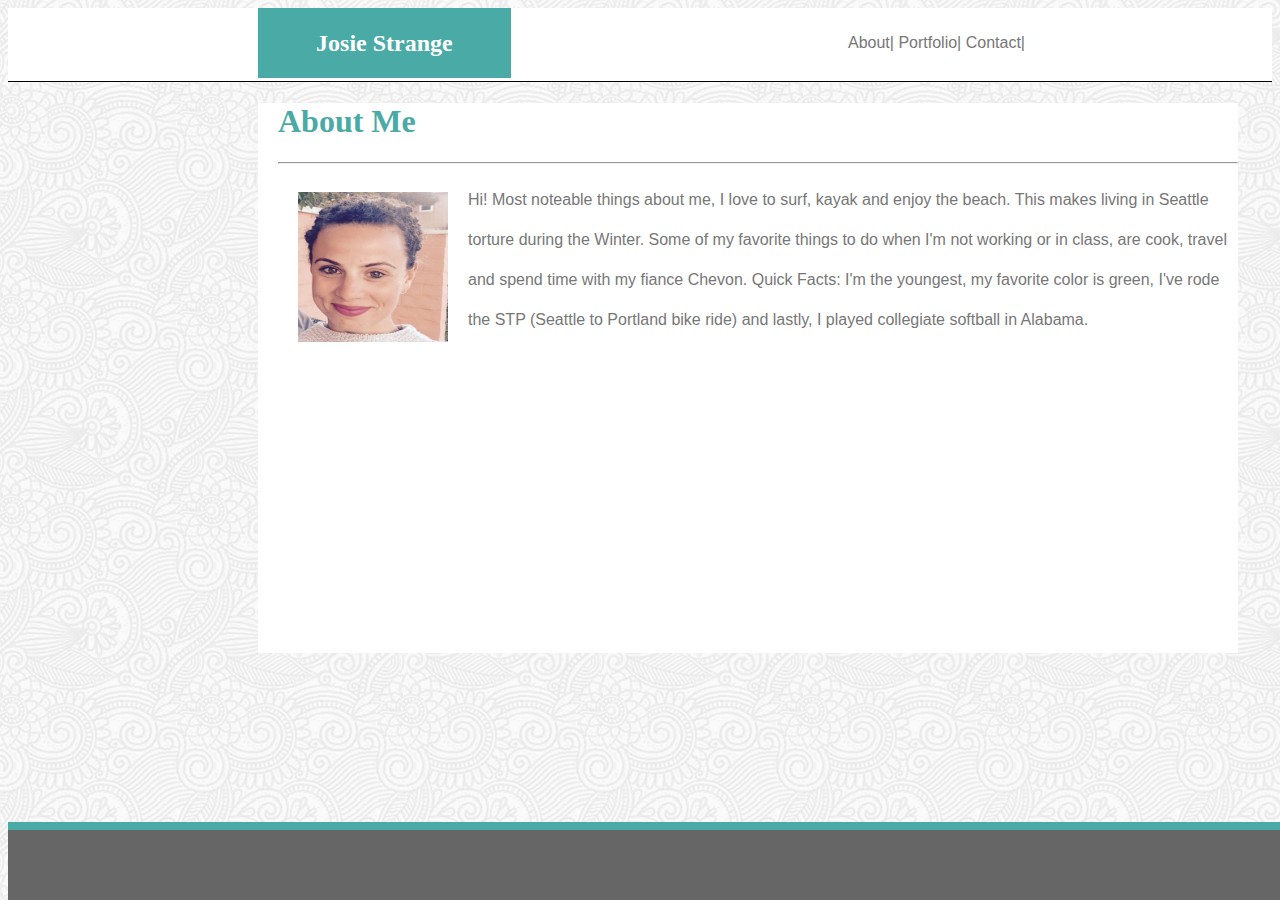
<file: index.html>
<!DOCTYPE html>
<html lang="en-us"></html>

<head> <meta name="viewport" content="width=device-width, initial-scale=1">
    <title>Hello</title>
  <link rel="stylesheet" type="text/css" href="assets/css/portfoliostyle.css"/>
</head>
<body class="body">

    <div>
            <header id="main-header">
            
            <div id="name">Josie Strange</div> 
                

            <div id="info">
                    <a h3 id="about">About</a><span>|</span>
                    <a h3 id="contact">Portfolio</a><span>|</span>
                    <a h3 id="portfolio">Contact</a><span>|</span>

            </div>

           
            </header>
    </div>
    
        

    </div>
    <div id="main-content">
            <h1>About Me</h1>
            <hr/>  
            <img src="assets/image/Biopic.JPG" alt="Jopic" style=width:150px;height:150px; class="img">     
            <p class="paragraph">Hi! Most noteable things about me, I love to surf, kayak and enjoy the beach. This makes living
                     in Seattle torture during the Winter. Some of my favorite things to do when I'm not working or in class, are
                     cook, travel and spend time with my fiance Chevon. Quick Facts: I'm the youngest, my favorite color is green,
                     I've rode the STP (Seattle to Portland bike ride) and lastly, I played collegiate softball in Alabama.</p>
    </div>
    

    
        
      <div>
            <div id="footer">

            </div>
            
      </div>  
    
    

</body>
</file>
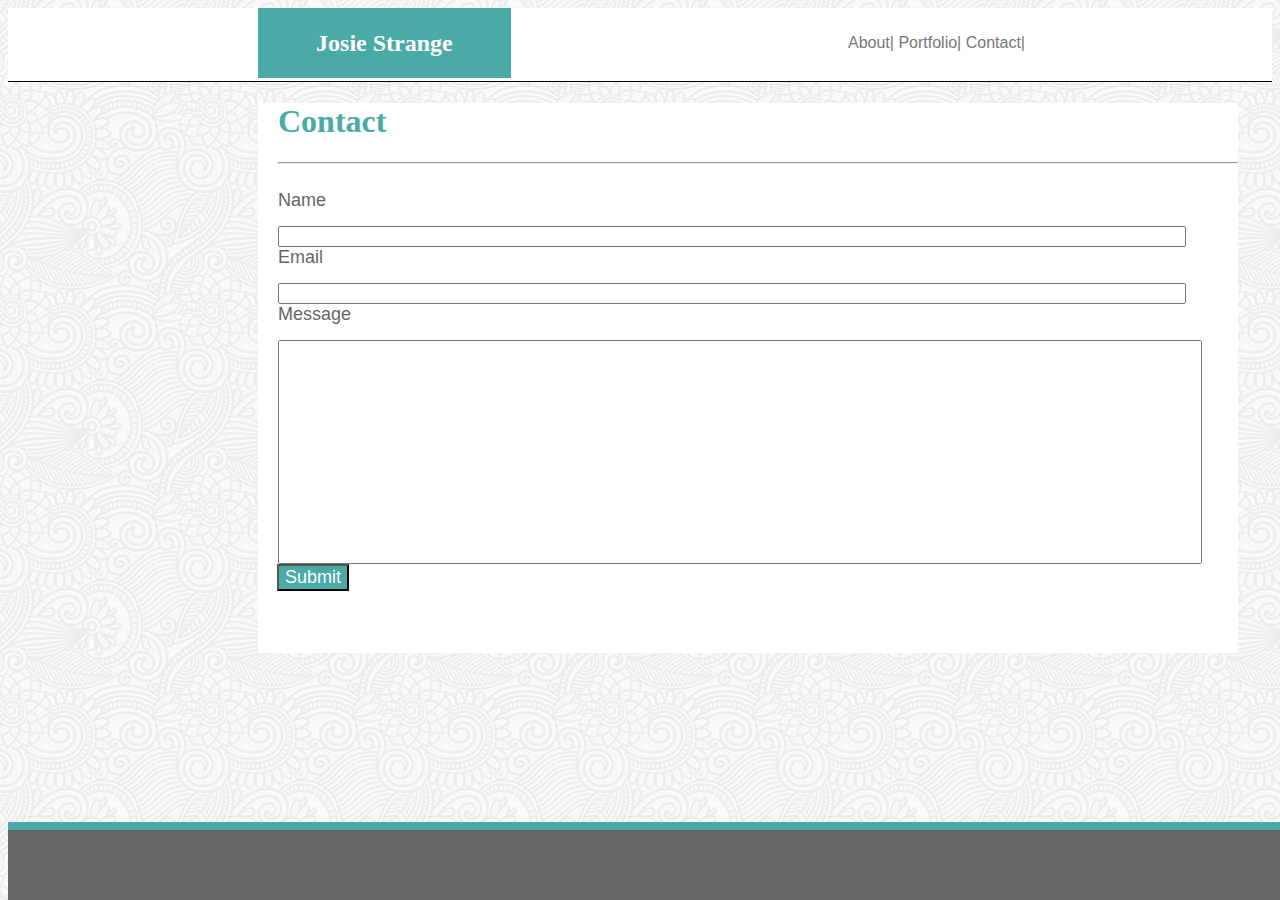
<file: content.html>
<!DOCTYPE html>
<html lang="en-us"></html>

<head> <meta name="viewport" content="width=device-width, initial-scale=1">
    <title>This is my contact page</title>
  <link rel="stylesheet" type="text/css" href="assets/css/portfoliostyle.css"/>
</head>
<body class="body">

    <div>
            <header id="main-header">
            
            <div id="name">Josie Strange</div> 
                

            <div id="info">
                    <a h3 id="about">About</a><span>|</span>
                    <a h3 id="contact">Portfolio</a><span>|</span>
                    <a h3 id="portfolio">Contact</a><span>|</span>

            </div>

           
            </header>
    </div>
    
        

    </div>
    <div id="main-content">
      <div id="contact" ><h1>Contact</h1></div>
           <div class="line">
              <hr/>
           </div> 
            
            <br>
            <div>
              <form action="/action_page.php">
                <div class="font">Name</div>
               <input type="text" class="text-box" name="fname"><br>
                <div class="font">Email</div>
                <input type="text" class="text-box" name="lname"><br>
                <div class="font">Message</div>
                <input type="text" id="unlike-text-box" name="message"><br>
                
                  <input type="submit" id=button value="Submit">
                
                
              </form> 
            </div>
            

              
  
    </div>
    

    
        
      <div>
            <div id="footer">

            </div>
            
      </div>  
    
    

</body>
</file>
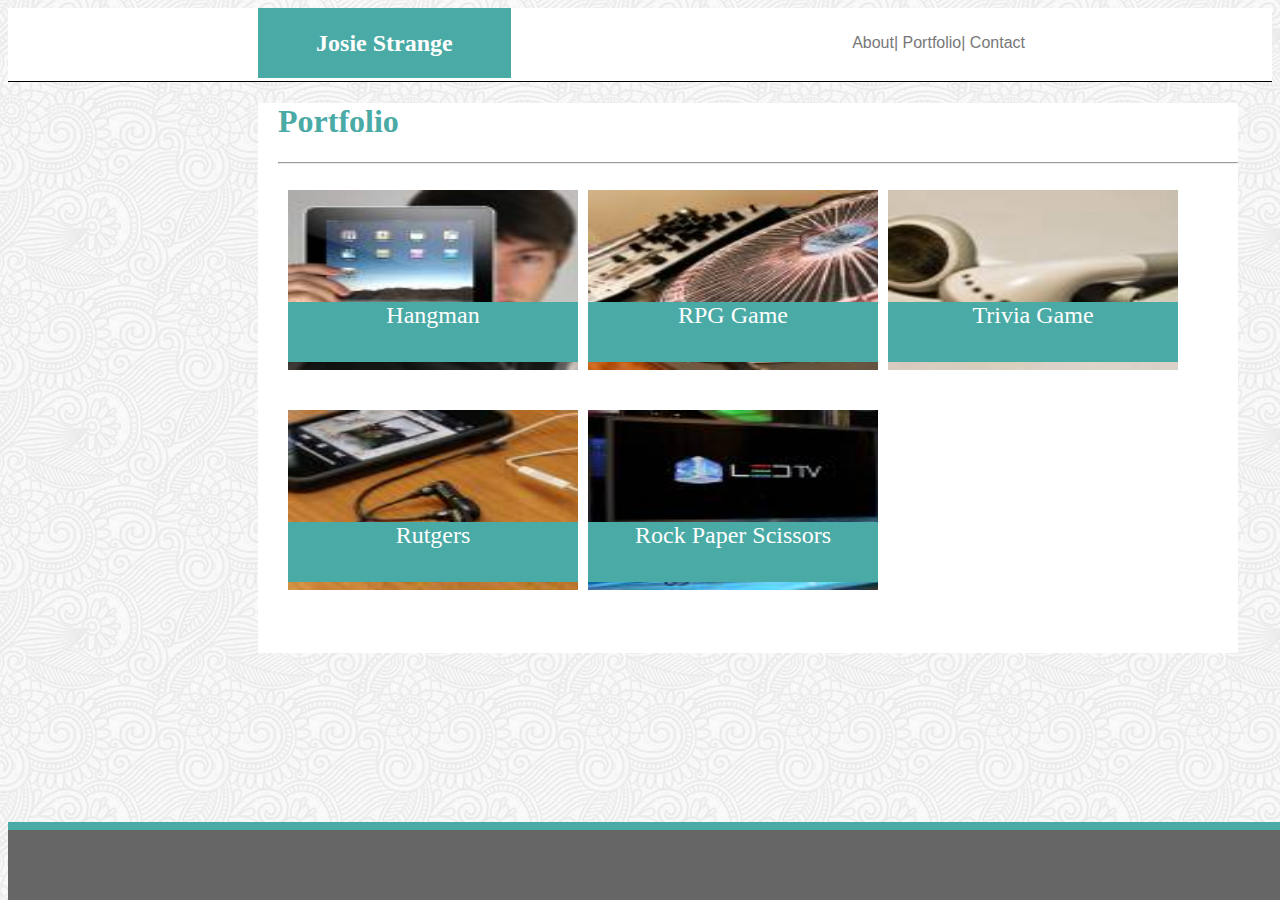
<file: portfolio.html>
<!DOCTYPE html>
<html lang="en-us"></html>

<head> <meta name="viewport" content="width=device-width, initial-scale=1">
    <title>This is my content page</title>
  <link rel="stylesheet" type="text/css" href="assets/css/portfoliostyle.css"/>
</head>
<body class="body">

    <div>
            <header id="main-header">
            
            <div id="name">Josie Strange</div> 
                

            <div id="info">
                    <a h3 id="about">About</a><span>|</span>
                    <a h3 id="contact">Portfolio</a><span>|</span>
                    <a h3 id="portfolio">Contact</a><span></span>

            </div>

           
            </header>
    </div>
    
        

    </div>
    <div id="main-content">
      <div id="contact" ><h1>Portfolio</h1></div>
           <div class="line">
              <hr/>
              <br>
           </div> 
        
            <div class="container">
            <div class="contain-image-text">
                   <img class="port-image" src="assets/image/hangman.jpeg" alt="My pic">
                   <div class="image-text">Hangman</div>
               </div>
               <div class="contain-image-text">
                    <img class="port-image" src="assets/image/rpg.jpeg" alt="My pic">
                    <div class="image-text">RPG Game</div>
                </div>
                <div class="contain-image-text">
                        <img class="port-image" src="assets/image/trivia.jpeg" alt="My pic">
                        <div class="image-text">Trivia Game</div>
                    </div>
                    <div class="contain-image-text">
                            <img class="port-image" src="assets/image/rutgers.jpeg" alt="My pic">
                            <div class="image-text">Rutgers</div>
                        </div>
                        <div class="contain-image-text">
                                <img class="port-image" src="assets/image/rock.jpeg" alt="My pic">
                                <div class="image-text">Rock Paper Scissors</div>
                            </div>
            </div>
        </div>
                 
  
    </div>
    

    
        
      <div>
            <div id="footer">

            </div>
            
      </div>  
    
    

</body>
</file>
<file: assets/css/portfoliostyle.css>
.body {
  background-image: url("../image/full-bloom.png");

}

#main-header {
  background-color:#ffffff;
  border-color: #dddddd;
  width: 100%;
  height: 70px;
  border-bottom:solid 1px;
  position: relative;
  padding-bottom: 3px;

}
#name {
  font-family: 'Georgia', Times, Times New Roman, serif;
  font-weight: bold;
  float:center;
  position: absolute;
  background-color: #4aaaa5;
  width: 20%;
  height:70px;
  text-align: center;
  color:#ffffff;
  font-size:24px;
  margin-left: 250px;
  margin-top: auto;
  margin-bottom:auto; 
  line-height: 70px;

  

}

#info {
  position: relative;
  text-align:Right;
  line-height: 70px;
  color: #777777;
  font-family: 'Arial', 'Helvetica Neue', Helvetica, sans-serif;
  padding-right: 247px;
}

#main-content {
 
  background-color: #ffffff;
  border-color: #dddddd;
  position: relative;
  margin-left: 250px;
  margin-right: 200px;
  height: 550px;
  font-family: 'Georgia', Times, Times New Roman, serif;
  width: 960px;
  color: #4aaaa5;
  padding-left: 20px;
  margin-top: 20px;
}
 
  

#footer{
  background-color: #666666;
  position:absolute;
  width: 100%;
  height: 70px;
  bottom:0%;
  border-top-color: #4aaaa5;
  border-top-width: 8px;
  border-top-style: solid;
}

.img{
  float:left;
  position: relative;
  text-align: right;
  color: #777777;
  padding-left: 20px;
  padding-right:20px;
  padding-top: 20px;
}
.paragraph {
  color: #777777;
  word-break: break-word;
  line-height: 40px;
  font-family:'Arial', 'Helvetica Neue', Helvetica, sans-serif;
}

.font{
  font-family:'Arial', 'Helvetica Neue', Helvetica, sans-serif;
  font-size: 18px;
  height:2em;
  color:#666666;

}
.line{
  color:#777777;
  width:100%;
}

#button {
  font-family:'Arial', 'Helvetica Neue', Helvetica, sans-serif;
  font-size: 18px;
  background-color: #4aaaa5;
  color: #ffffff;
  position: relative;
  left:-1px;
}
.text-box{
  width: 900px;
}
#unlike-text-box {
  width: 900px;
  height:200px;
  padding:10px;
}
.contain-image-text{
  position:relative;
  height: 180px;
  width: 300px;
  float:left;
  margin-bottom: 40px;
  overflow: hidden;
}

.port-image{
height: 180px;
width: 300px;
position: absolute;
top: 0px;
padding-right:10px;
padding-left:10px;
}

.container{
  width: 960px;
  height: 550px;
}

.image-text{
  color: #ffffff;
  background-color: #4aaaa5;
  z-index: 6;
  position: relative;
  margin-left: 10px;
  width: 290px;
  height: 60px;
  font-size: 24px;
  bottom: 1;
  position: absolute;
  top: 112px;
  text-align: center;
}
</file>
